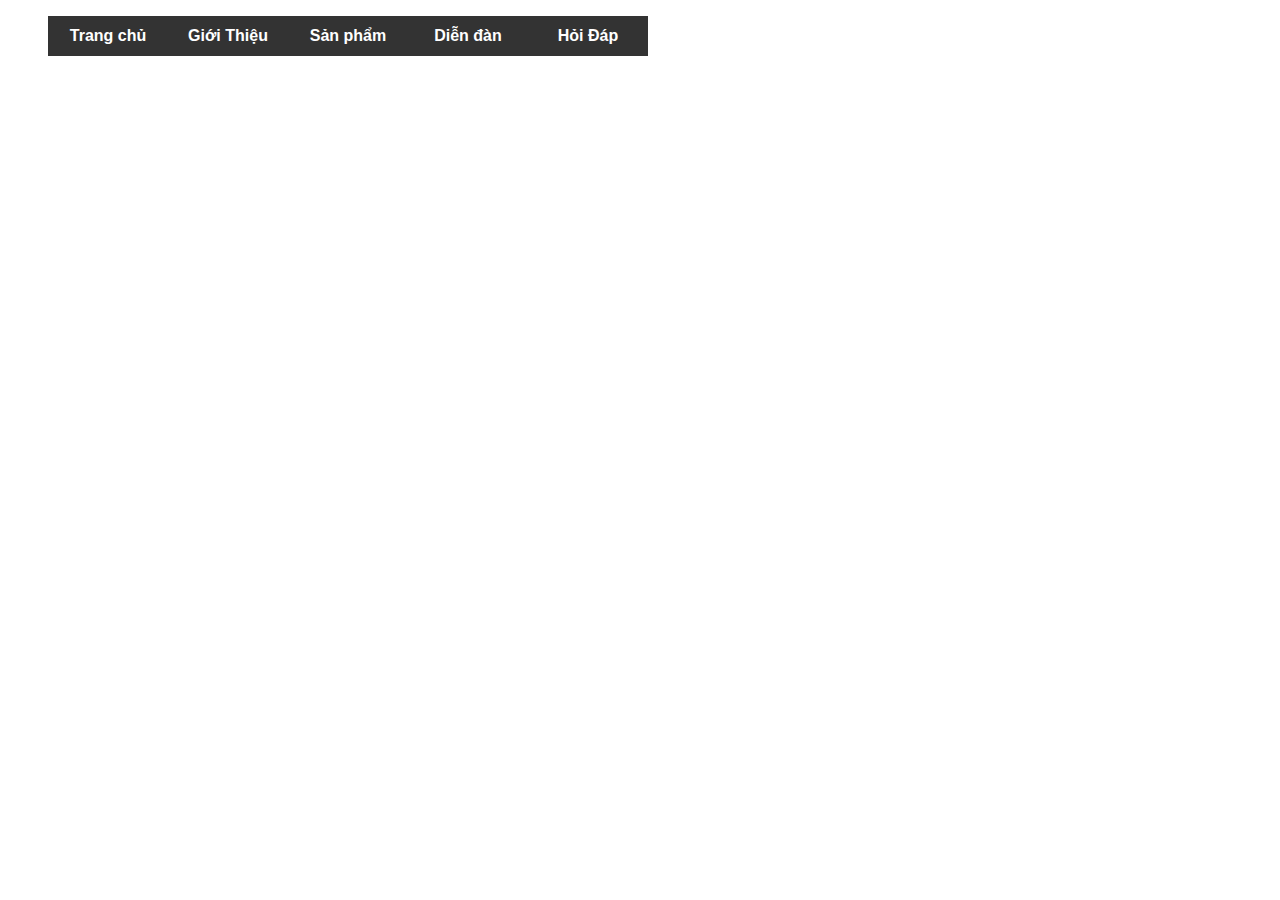
<file: Demo/index.html>
<!DOCTYPE html>
<html lang="en">
<head>
    <meta charset="UTF-8">
    <title>Title</title>
    <style type="text/css">
        .container{
            font-family: Arial,sans-serif;
            font-weight: bold;
            padding: 0;
            margin: 0;
            background: #333;
        }
        .container ul{
            list-style: none;
            text-align: center;
        }
        .container ul li{
            width: 120px;
            height: 40px;
            line-height: 40px;
            float: left;
            background: #333;
            position: relative;
            color: white;
        }
        .container ul li>a{
            text-decoration: none;
            color: white;
            display: block;

        }
        .container ul li >a:hover{
            background: #5a6268;
            color: white;
        }
        .container ul li .col{
            display: none;
            position: absolute;
        }
        .container ul li:hover >.col{
            display: block;
            left: 0;
            top: 42px;
        }
    </style>
</head>
<body>
<div class="container">
    <div class="nav">
        <div class="row">
            <ul>
                <li>
                    <a href="#">Trang chủ</a></li>
                <li>
                    <a href="#">Giới Thiệu</a>
                     <ul class="col">
                         <li><a href="#">Phần 1</a> </li>
                         <li><a href="#">Phần 2</a> </li>
                         <li><a href="#">Phần 3</a> </li>
                     </ul>
                </li>
                <li>
                    <a href="#">Sản phẩm</a>
                    <ul class="col">
                        <li><a href="#">Sản phẩm 1</a> </li>
                        <li><a href="#">Sản phẩm 2</a> </li>
                        <li><a href="#">Sản phẩm 2</a> </li>
                    </ul>
                </li>
                <li>
                    <a href="#">Diễn đàn</a>
                    <ul class="col">
                        <li><a href="#">Group</a></li>
                        <li><a href="#">Liên Hệ</a></li>
                        <li><a href="#">Khách hàng</a></li>
                    </ul>
                </li>
                <li><a href="#">Hỏi Đáp</a></li>
            </ul>
        </div>
    </div>

</div>
</body>
</html>
</file>
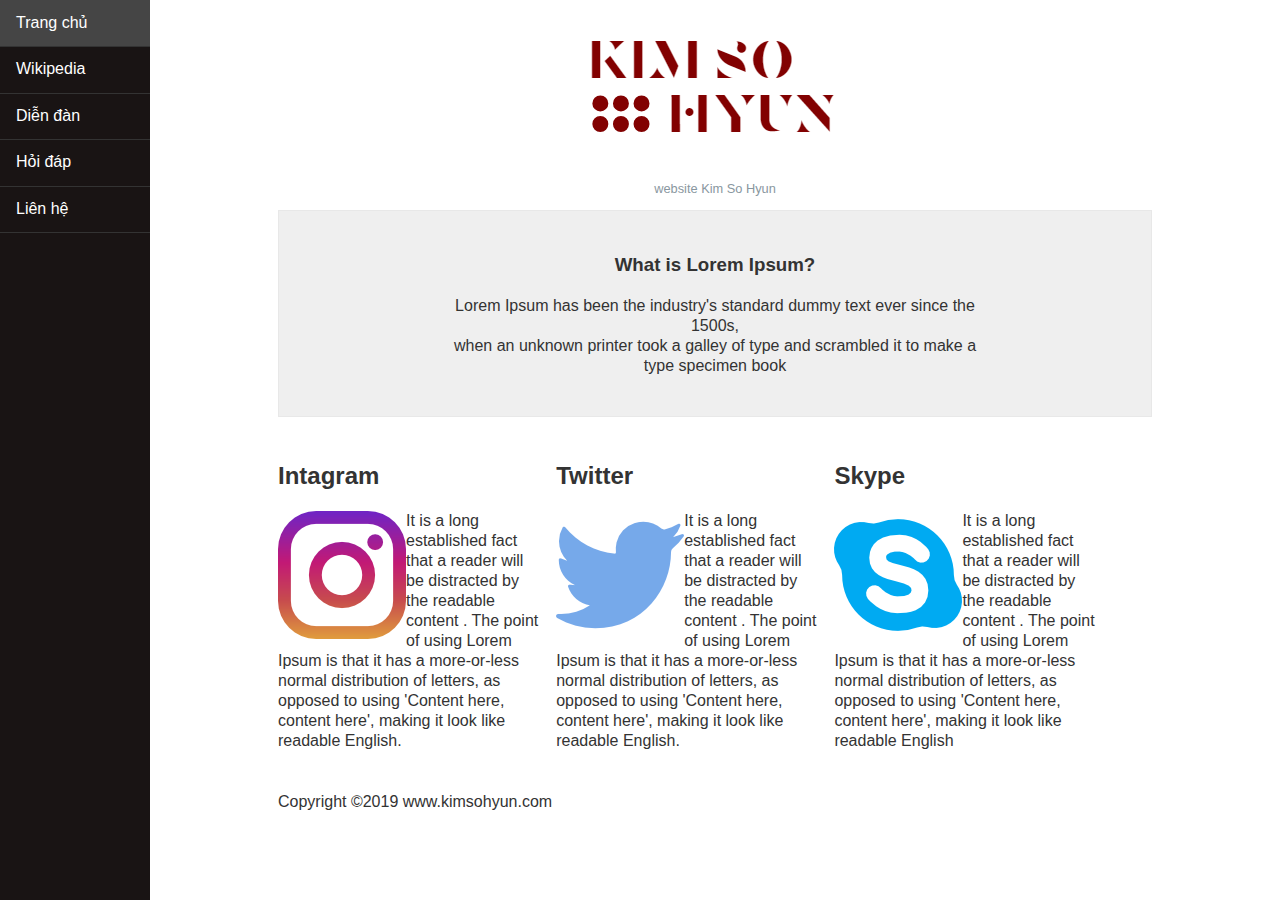
<file: Học Thạch Phạm/thiết kế Website/index.html>
<!DOCTYPE html>
<html lang="en">
<head>
    <meta charset="UTF-8">
    <title>Kim So Hyun</title>
    <meta name="description" content=" Thực hành tạo layout bằng HTML và CSS"/>
    <meta name="keyword" content="Tài liệu làm website ">
    <link type="text/css" rel="stylesheet" href="normalize.css">  <!--Reset CSS-->
    <style type="text/css">
        *{
            box-sizing: border-box;
            -moz-box-sizing: border-box;
            -webkit-box-sizing: border-box;
        }
        body{
            font-family:Arial, sans-serif;
            font-weight: 300;
            color: #333;
            line-height: 1.254;
            padding: 0;
            margin: 0;
        }
        a{
            text-decoration: none;
            color: #3b8bba;
            transition: all 0.5s;
            -moz-transition: all 0.5s;
            -webkit-transition: all 0.5s;
        }
        a:hover , a:active{
            color: #0818D0;
        }

        /*Chia cột website*/

        #container{
            padding-left: 150px;
            position: relative;
            left: 0;
            width: 100%;
        }
        #menu{
            position: fixed;
            background: #191414;
            height: 100%;
            width: 150px;
            left: 0;
        }
        #menu ul{
            list-style: none;
            padding: 0;
            margin: 0;
        }
        #menu ul li{
            line-height: 2.9em;
            height: 2.9em;
            position: relative;
            transition: all 1s;
            -moz-transition: all 1s;
            -webkit-transition: all 1s;
        }
        #menu ul li a{
            padding: 0 1em;
            color: #fff;
            border-bottom: 1px solid #333;
            display: block;
        }
        #menu ul li:hover{
            background: #454545;
        }
        #menu ul li .sub-menu{
            display: none;
            position: absolute;
        }
        #menu ul li:hover .sub-menu{
            width: 150px;
            display: block;
            left: 150px;
            top: 0;
            background: #333;
        }

                                                /*content*/
        #content{
            padding: 1em 8em;
        }
        #header , .call-to-action{
            text-align: center;
        }

                                           /*header*/
        #header{}
        #header #logo{}
        #header #slogan{
            color: #8997a0;
            font-size: 0.8em;
        }

                                    /*call-to-action*/
        .call-to-action{
            padding: 1.5em 20%;
            background: #efefef;
            border: 1px solid #e8e8e8;
        }
                                         /*row*/

        .row{
            overflow: hidden;
            margin: 1.5em auto;
        }
        .row .col{
            float: left;
            width: 30%;
            margin-right: 1em;

        }
        .row .col img{
            float: left;
        }
    </style>
</head>
<body>
<div id="container"> <!--Khung này sẽ bao phủ toàn trang-->
    <div id="menu">
        <ul>
            <li><a href="#">Trang chủ</a></li>
            <li>
                <a href="#">Wikipedia</a>
                <ul class="sub-menu">
                    <li><a href="#">Sơ yếu lý lịch</a></li>
                    <li><a href="#">Phim đã đóng</a></li>
                    <li><a href="#">Giải thưởng</a></li>
                </ul>
            </li>
            <li>
                <a href="#">Diễn đàn</a>
                <ul class="sub-menu">
                    <li><a href="#">Chia sẻ</a></li>
                    <li><a href="#">Thông tin</a></li>
                </ul>
            </li>
            <li>
                <a href="#">Hỏi đáp</a>
                <ul class="sub-menu">
                    <li><a href="#">Hỏi cái gì</a></li>
                </ul>
            </li>
            <li><a href="#">Liên hệ</a></li>
        </ul>
    </div>                                  <!--Khu vực hiển thị menu màu đen bền trái-->

    <div id="content">                    <!--Khu vực hiển thị nội dung bên phải-->
        <div id="header">                      <!--HIển thị logo và slogan bên tay phải-->
            <div id="logo">
                <img src="free_horizontal_on_white_by_logaster.png" alt="Kim So Hyun">
            </div>
            <div id="slogan">
                <p> website Kim So Hyun</p>
            </div>
        </div>
        <div class= "call-to-action">
            <h3>What is Lorem Ipsum?</h3>
            <p>Lorem Ipsum has been the industry's standard dummy text ever since the 1500s, <br>
                when an unknown printer took a galley of type and scrambled it to make a type specimen book</p>
        </div>                                       <!--Hiển thị cái khung màu xám-->
        <div class="row">                          <!--cái khung bao bọc 3 cột ở bên duói-->
            <div id="box1" class="col">
                <h2>Intagram</h2>
                <img src="instagram%20(2).png" alt="IGR">
                <p>It is a long established fact that a reader will be distracted by the readable content .
                    The point of using Lorem Ipsum is that it has a more-or-less normal distribution of letters,
                    as opposed to using 'Content here, content here', making it look like readable English.</p>
            </div>
            <div id="box2" class="col">
                <h2>Twitter</h2>
                <img src="twitter.png" alt="TWT">
                <p>It is a long established fact that a reader will be distracted by the readable content .
                    The point of using Lorem Ipsum is that it has a more-or-less normal distribution of letters,
                    as opposed to using 'Content here, content here', making it look like readable English.</p>
            </div>
            <div id="box3" class="col">
                <h2>Skype</h2>
                <img src="skype.png" alt="SKY">
                <p>It is a long established fact that a reader will be distracted by the readable content .
                    The point of using Lorem Ipsum is that it has a more-or-less normal distribution of letters,
                    as opposed to using 'Content here, content here', making it look like readable English</p>
            </div>
        </div>
        <div id="footer">
            <p> Copyright &copy;2019 www.kimsohyun.com</p>
        </div>  <!--Phần chân website-->
    </div>
</div>
</body>
</html>
</file>
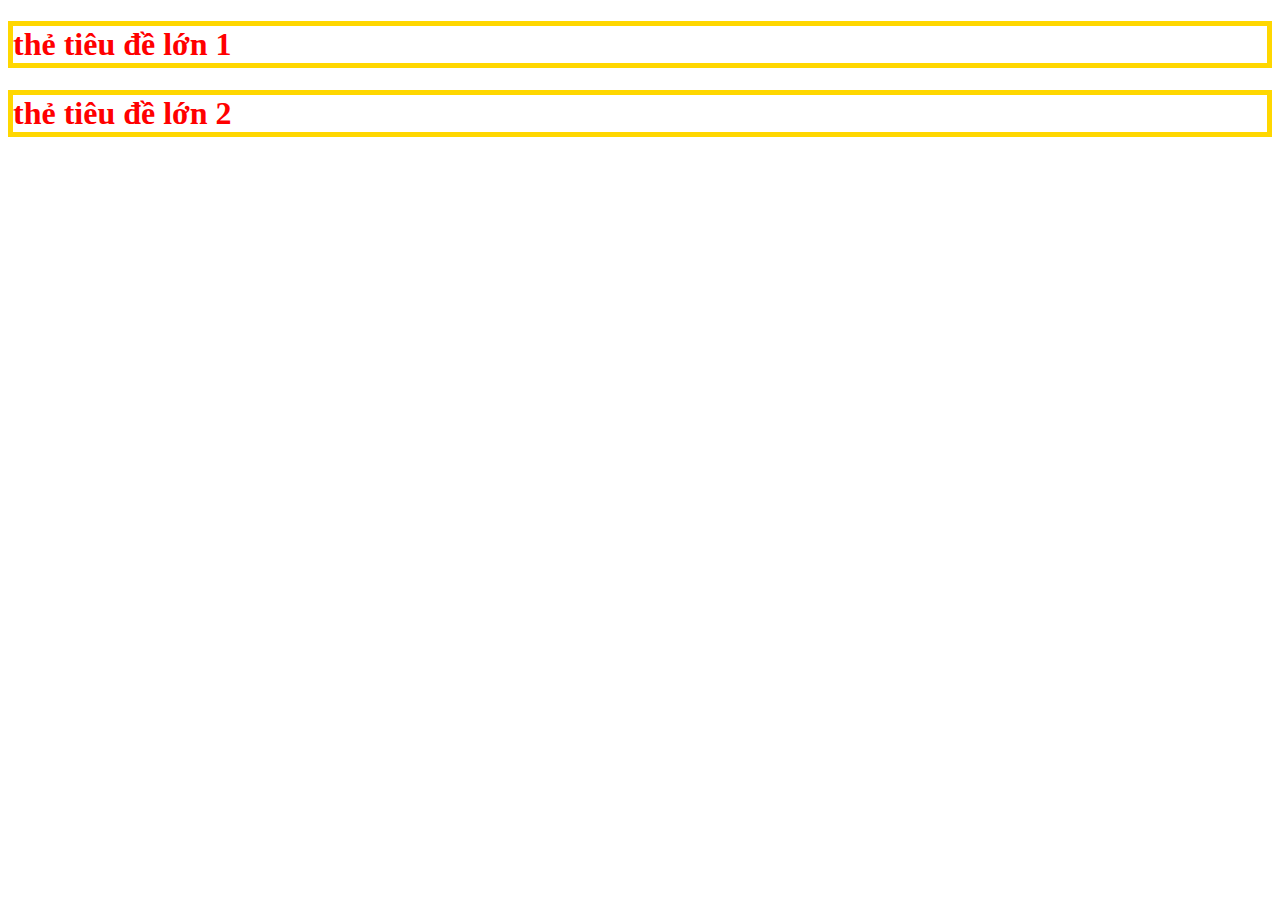
<file: Học Thạch Phạm/vùng chọn css/index.html>
<!DOCTYPE html>
<html lang="en">
<head>
    <meta charset="UTF-8">
    <title>Title</title>
    <link rel="stylesheet" href="style.css">
</head>
<body>
 <h1> thẻ tiêu đề lớn 1</h1>
 <h1> thẻ tiêu đề lớn 2</h1>
</body>
</html>
</file>
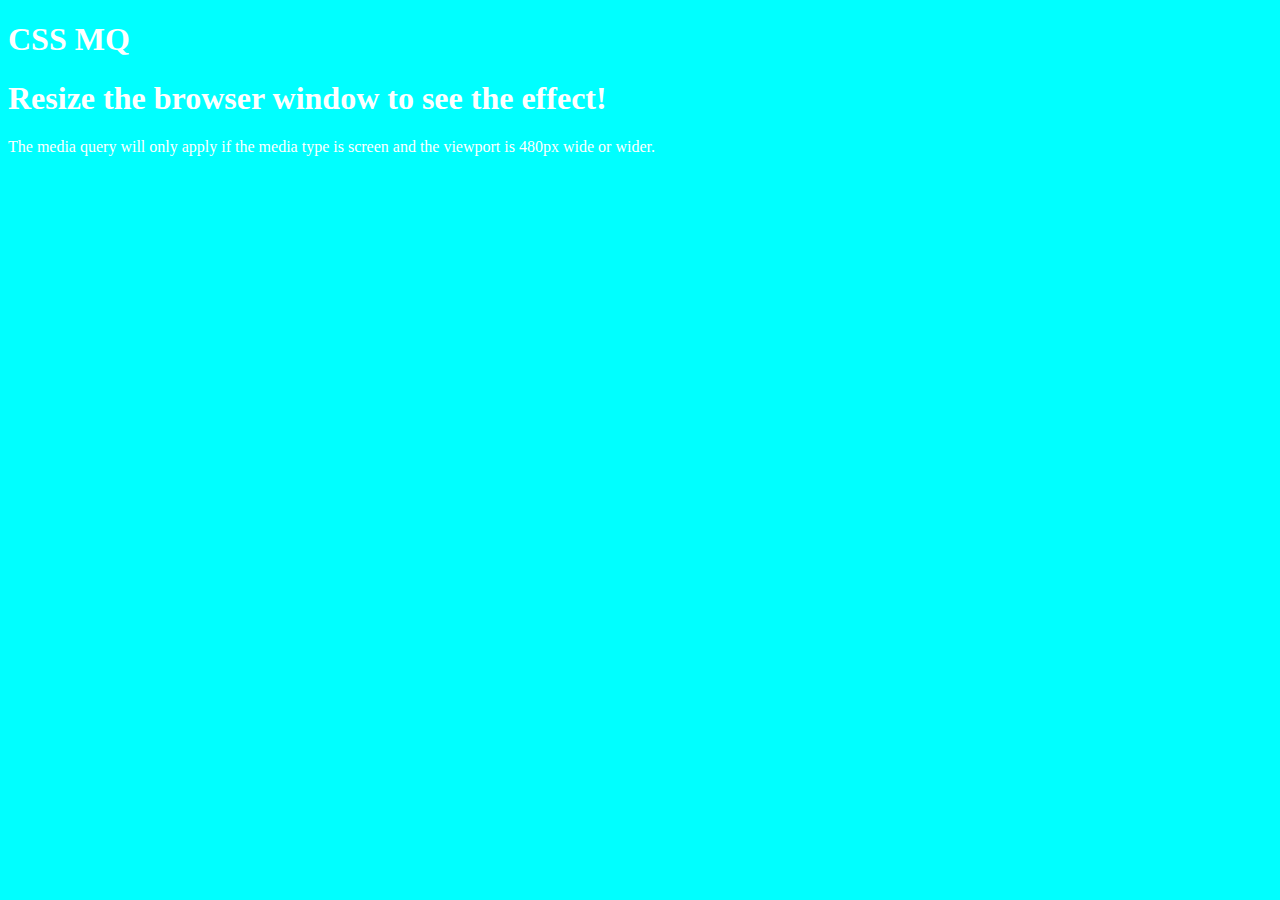
<file: M2.CSS/CSS 28.MQ/index.html>
<!DOCTYPE html>
<html lang="en">
<head>
    <meta charset="UTF-8">
    <title>Title</title>
<link href="normalize.css">
    <style type="text/css">
        body{
            background: violet;
            color: green;
        }
        @media screen and ( min-width: 600px) {
            body{
                background: aqua;
                color: white;
            }

        }

    </style>
</head>
<body>
<h1> CSS MQ</h1>
<h1>Resize the browser window to see the effect!</h1>
<p>The media query will only apply if the media type is screen and the viewport is 480px wide or wider.</p>
</body>
</html>
</file>
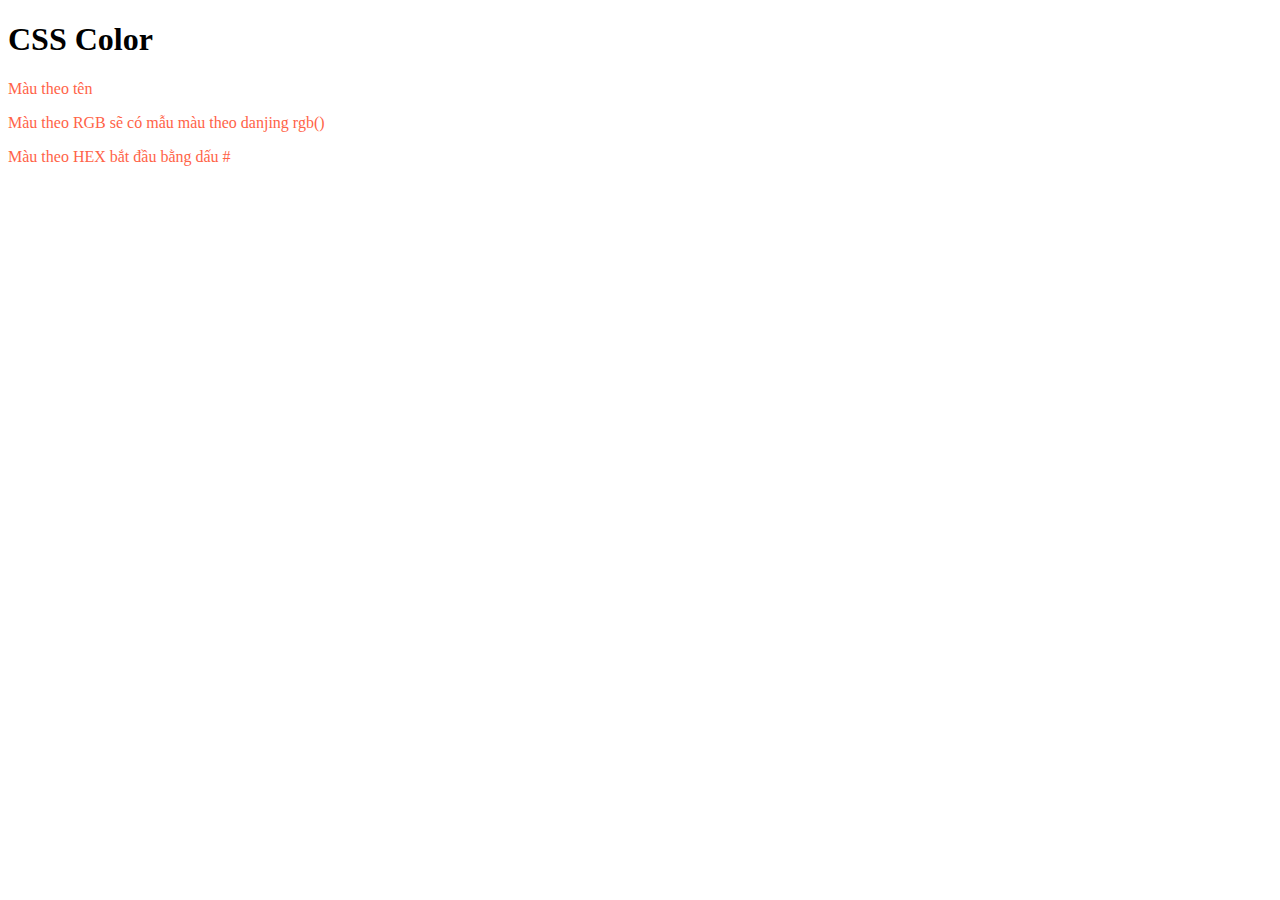
<file: M2.CSS/CSS 4 .Color/index.html>
<!DOCTYPE html>
<html lang="en">
<head>
    <meta charset="UTF-8">
    <title>Title</title>
</head>
<body>
<h1> CSS Color</h1>
<p style="color: tomato"> Màu theo tên</p>
<p style="color: rgb(255,99,71)">Màu theo RGB sẽ có mẫu màu theo danjing rgb()</p>
<p style="color: #FF6347">Màu theo HEX bắt đầu bằng dấu #</p>
</body>
</html>
</file>
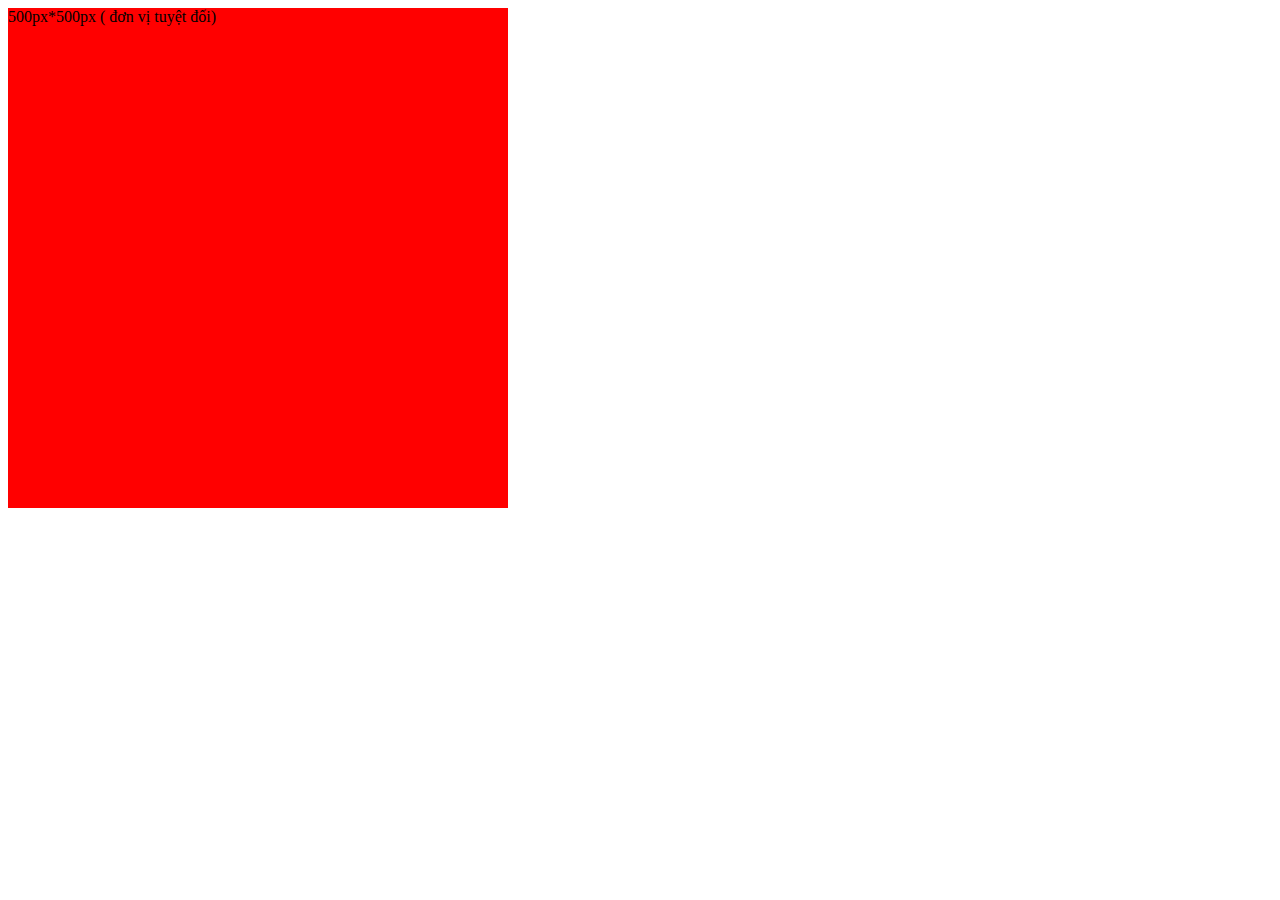
<file: M2.CSS/CSS 6 . Unit/index.html>
<!DOCTYPE html>
<html lang="en">
<head>
    <meta charset="UTF-8">
    <title>Title</title>
    <style type="text/css">
        div{
            width: 500px;
            height: 500px;
            background: red;
        }
    </style>
</head>
<body>
<div>
    500px*500px ( đơn vị tuyệt đối)
</div>

</body>
</html>
</file>
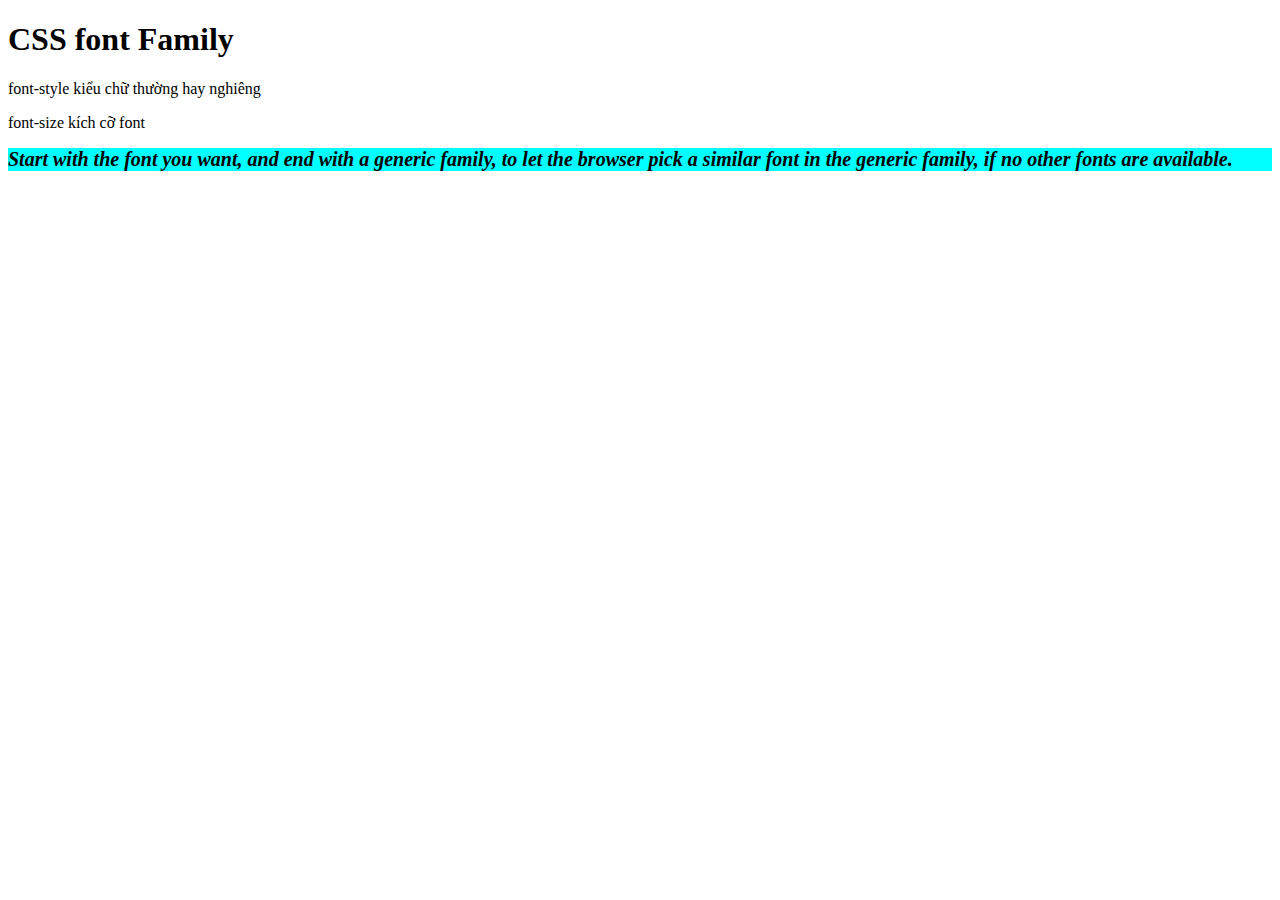
<file: M2.CSS/CSS.Font/index.html>
<!DOCTYPE html>
<html lang="en">
<head>
    <meta charset="UTF-8">
    <title>Title</title>
    <style type="text/css">
        div{
            font-family: "Times New Roman","Tempus Sans ITC", Serif;
            font-style: italic;
            font-size: 20px;
            font-weight: bold;
            background: aqua;
        }
    </style>
</head>
<body>
<h1> CSS font Family</h1>
<p>font-style kiểu chữ thường hay nghiêng</p>
<p>font-size kích cỡ font</p>
<div>
    Start with the font you want, and end with a generic family,
    to let the browser pick a similar font in the generic family,
    if no other fonts are available.
</div>
</body>
</html>
</file>
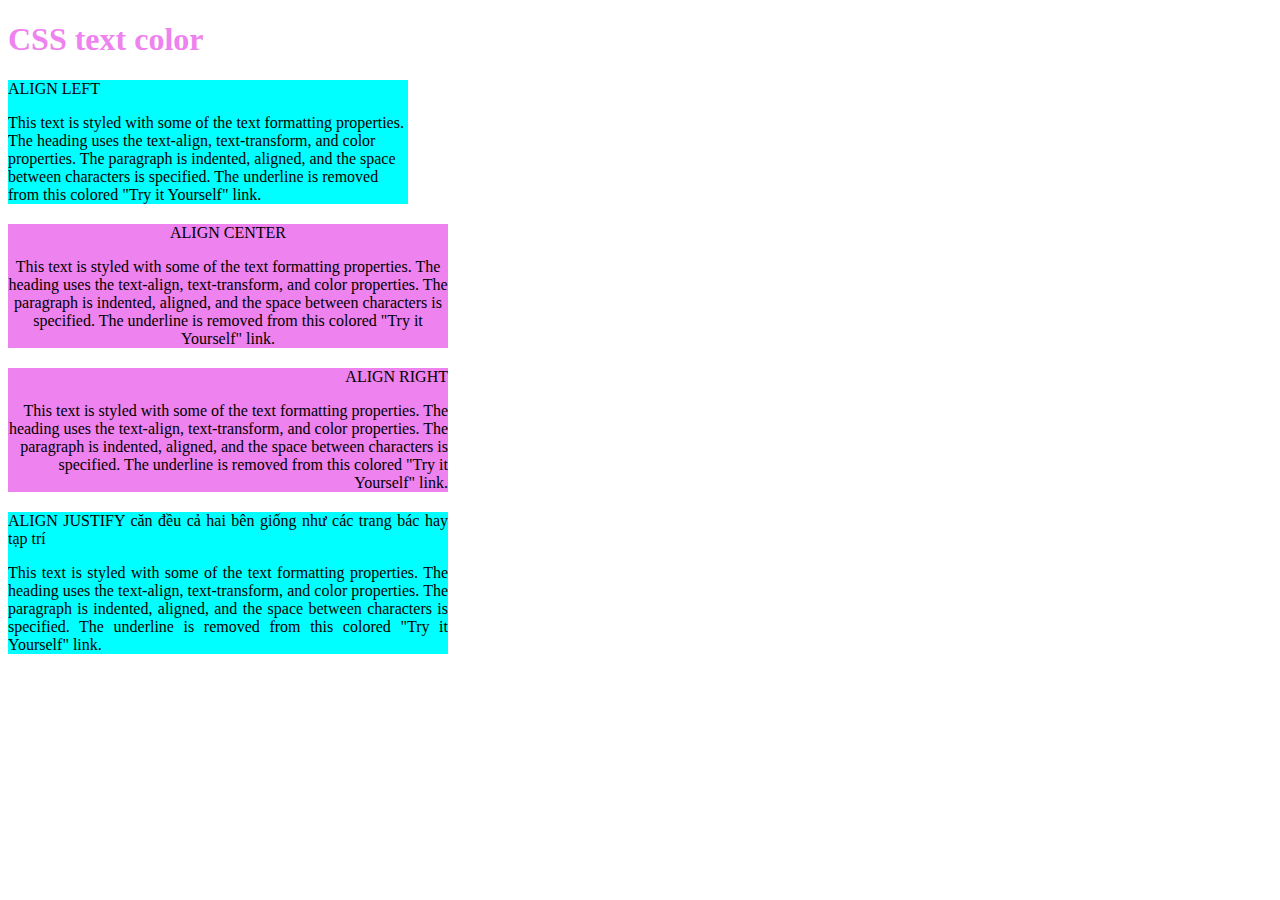
<file: M2.CSS/CSS11.TEXt/index.html>
<!DOCTYPE html>
<html lang="en">
<head>
    <meta charset="UTF-8">
    <title>Title</title>
    <style type="text/css">
        h1{
            color: violet;
        }
        div{
            margin-top: 20px;
        }
        .align-left{
            width: 400px;
            background: aqua;
            text-align: left;
        }
        .align-center{
            width: 440px;
            background: violet;
            text-align: center;
        }
        .align-right{
            width: 440px;
            background: violet;
            text-align: right;
        }
        .align-justify{
            width: 440px;
            background: aqua;
            text-align: justify;
        }
    </style>
</head>
<body>
<h1> CSS text color</h1>
<div class="align-left">
    <p> ALIGN LEFT</p>
    This text is styled with some of the text formatting properties.
    The heading uses the text-align, text-transform, and color properties.
    The paragraph is indented, aligned, and the space between characters is specified.
    The underline is removed from this colored "Try it Yourself" link.
</div >
<div class="align-center">
    <p> ALIGN CENTER</p>
    This text is styled with some of the text formatting properties.
    The heading uses the text-align, text-transform, and color properties.
    The paragraph is indented, aligned, and the space between characters is specified.
    The underline is removed from this colored "Try it Yourself" link.
</div>
<div class="align-right">
    <p> ALIGN RIGHT</p>
    This text is styled with some of the text formatting properties.
    The heading uses the text-align, text-transform, and color properties.
    The paragraph is indented, aligned, and the space between characters is specified.
    The underline is removed from this colored "Try it Yourself" link.
</div>
<div class="align-justify">
    <p>ALIGN JUSTIFY căn đều cả hai bên giống như các trang bác hay tạp trí</p>
    This text is styled with some of the text formatting properties.
    The heading uses the text-align, text-transform, and color properties.
    The paragraph is indented, aligned, and the space between characters is specified.
    The underline is removed from this colored "Try it Yourself" link.
</div>
</body>
</html>
</file>
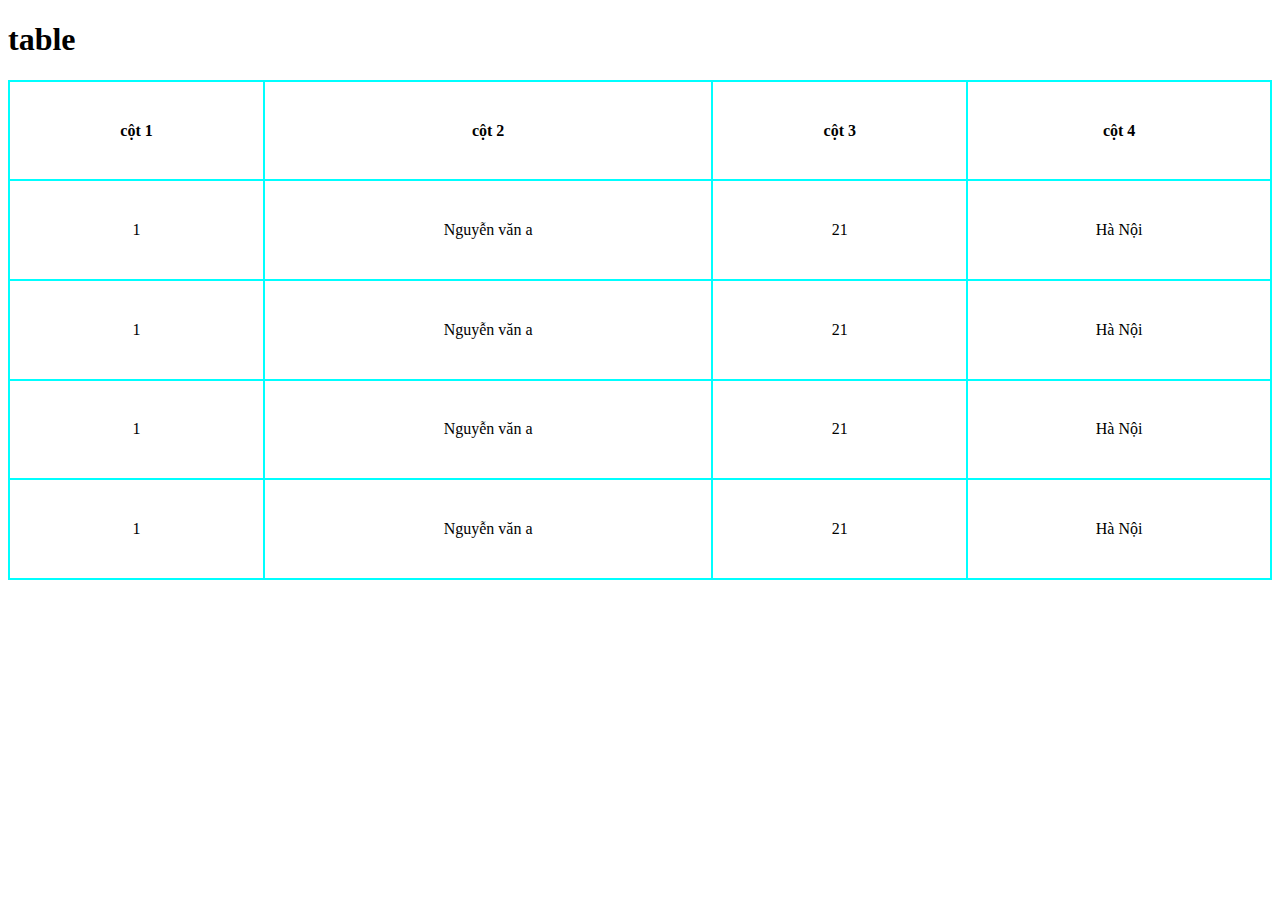
<file: M2.CSS/CSS15.table/index.html>
<!DOCTYPE html>
<html lang="en">
<head>
    <meta charset="UTF-8">
    <title>Title</title>
    <style type="text/css">

        table{
            border-collapse: collapse;
            width: 100%;
            height: 500px;
        }
        table,th,td{
            border: 2px solid aqua;
        }
        th, td {
            text-align: center;
            vertical-align: middle;
            padding: 20px;
        }
    </style>
</head>
<body>
<h1>table</h1>
<div class="container">
    <table>
    <tr>
        <th>cột 1</th>
        <th>cột 2</th>
        <th>cột 3</th>
        <th>cột 4</th>
    </tr>
    <tr>
        <td>1</td>
        <td>Nguyễn văn  a</td>
        <td>21</td>
        <td>Hà Nội</td>
    </tr>
    <tr>
        <td>1</td>
        <td>Nguyễn văn  a</td>
        <td>21</td>
        <td>Hà Nội</td>
    </tr>
    <tr>
        <td>1</td>
        <td>Nguyễn văn  a</td>
        <td>21</td>
        <td>Hà Nội</td>
    </tr>
    <tr>
        <td>1</td>
        <td>Nguyễn văn  a</td>
        <td>21</td>
        <td>Hà Nội</td>
    </tr>
    </table>
</div>
</body>
</html>
</file>
<file: Học Thạch Phạm/vùng chọn css/style.css>
h1{
    color: red;
    border: 5px solid gold;
}
</file>
